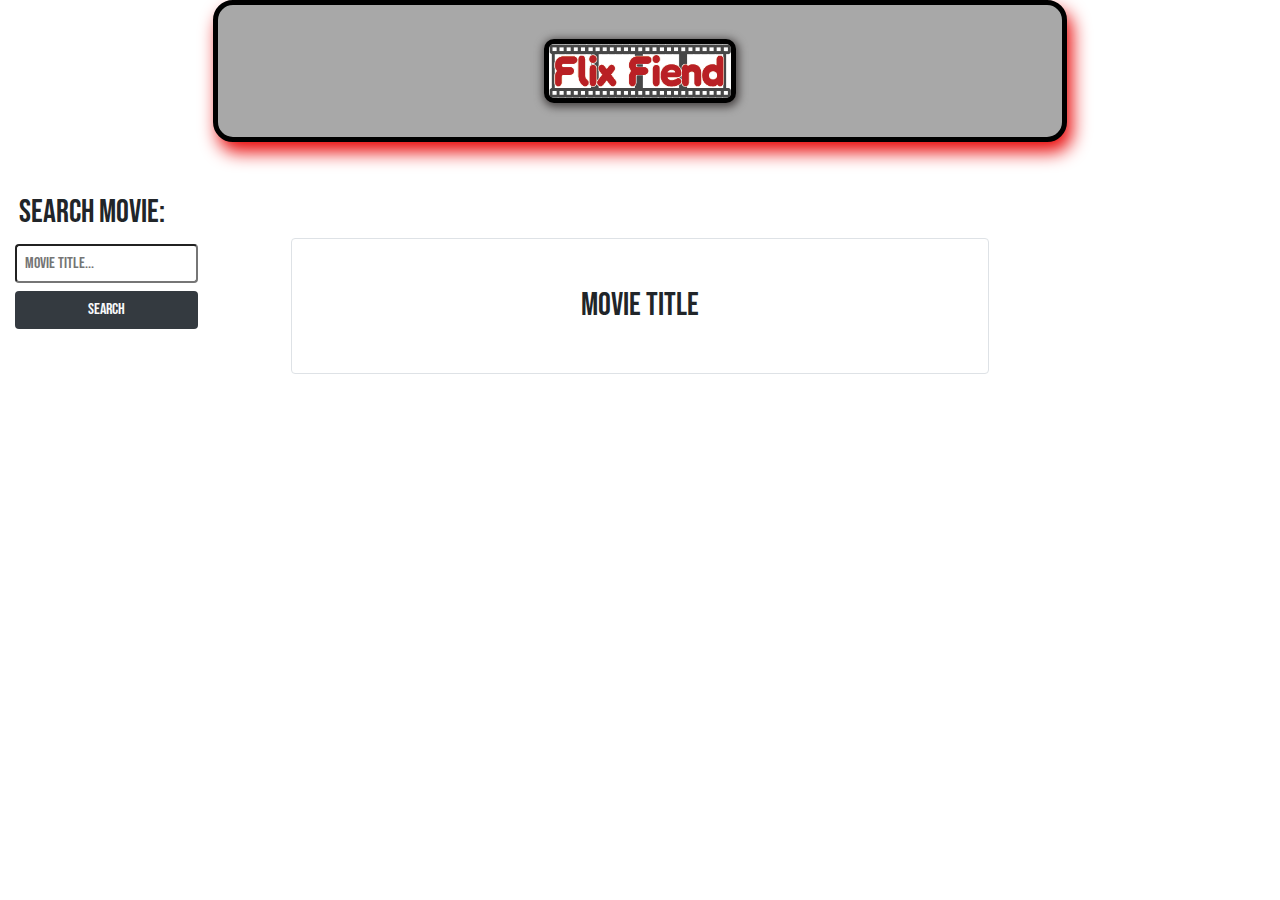
<file: homepage.html>
<!DOCTYPE html>
<html lang="en">
<head>
    <meta charset="UTF-8">
    <meta name="viewport" content="width=device-width, initial-scale=1.0">
    <link rel="stylesheet" href="https://cdn.jsdelivr.net/npm/bootstrap@4.3.1/dist/css/bootstrap.min.css" integrity="sha384-ggOyR0iXCbMQv3Xipma34MD+dH/1fQ784/j6cY/iJTQUOhcWr7x9JvoRxT2MZw1T" crossorigin="anonymous">
    
    <link rel="preconnect" href="https://fonts.googleapis.com">
    <link rel="preconnect" href="https://fonts.gstatic.com" crossorigin>
    <link href="https://fonts.googleapis.com/css2?family=Anton&family=Bebas+Neue&family=Bitter:ital,wght@0,100..900;1,100..900&family=Climate+Crisis&family=PT+Serif:ital,wght@0,400;0,700;1,400;1,700&family=Rubik+Burned&display=swap" rel="stylesheet">

    <link rel="stylesheet" href="./assets/css/reset.css"/>
    <link rel="stylesheet" href="./assets/css/style.css"/>
    <title>Flix Fiend</title>

</head>
<body>
  <header class="container-fluid col-md-8">
    <span class="container-fluid justify-content-center p-4"><img src="./assets/images/flix-fiend-logo1.png" alt="logo art "></span1>
  </header>

  <div class="container-fluid">
    <div class="row">
     <div class="col-lg-2">
      <div id="search-form" class="form">
        <h1 class="mt-5 h2 p-1 fw-bold">Search Movie:</h1>
          <form class="input-group d-flex flex-column">
            <input class="form-input p-2 rounded"
              type="text" id="search-input" placeholder="Movie title..."/>
            <div class="button-group mt-2">
              <button type="submit" class="search-button btn bg-dark text-light w-100" id="search-button" aria-label="submit search">Search</button>
            </div>
          </form>

    <!-- can add div later to make look more fancy since its kinda bland -->
          <ul class="p-3"   id="movieTitlesHere">
            <!-- make sure to append whatever the user searches into this un-ordered list -->

            <!-- example we search batman and list of batman movies appear hear when we append -->
        </ul>
        </div>
      </div>

      <div class="col-md-8 mt-5">
      <section class="movie container">
      <h2 class="p-5 m-5 fw-bold border rounded">Movie Title</h2>
        </div>
      </section>

  </div>
  </div>
    


  <div class="modal fade" id="reg-modal" tabindex="-1" aria-labelledby="modal-title" aria-hidden="true">
    <div class="modal-dialog modal-lg">
      <div class="modal-content">
        <div class="modal-header">
          <button type="button" class="btn-close" data-bs-dismiss="modal" aria-label="Close">x</button>
      </div>
      <div class="modal-body">
        <!-- the content for the movies will go inside here -->
        <p>blasdlasdkncad ash da djha djha d agh ghagd ahg jhg adva</p>

      </div>
        ...
      </div>
    </div>
  </div>


    <script src="https://cdn.jsdelivr.net/npm/bootstrap@5.3.2/dist/js/bootstrap.bundle.min.js" integrity="sha384-C6RzsynM9kWDrMNeT87bh95OGNyZPhcTNXj1NW7RuBCsyN/o0jlpcV8Qyq46cDfL" crossorigin="anonymous" ></script>

    <script src="https://code.jquery.com/jquery-3.7.1.min.js" integrity="sha256-/JqT3SQfawRcv/BIHPThkBvs0OEvtFFmqPF/lYI/Cxo=" crossorigin="anonymous"></script>

    <!-- link the javascript with the html so we can upload info to the website later okay -->
    <script src="assets/java/script.js"></script>
    
</body>
</html>
</file>
<file: assets/css/style.css>
body {
    scroll-behavior: smooth;
    font-family: Bebas Neue;
}

header{
    background-color: rgb(168, 168, 168);
    border: 5px solid black;
    border-radius: 20px;
    padding: 10px;
    box-shadow: 5px 10px 18px rgb(233, 7, 7);
}

h1, span {
    display: flex;
}

h2, h3 {
   font-size: 2rem;
   text-align: center;
}

span img {
    width: 25%;
    background-color: white;
    border-radius: 10px;
    border: 5px solid black;
    box-shadow: 1px 2px 8px 2px rgb(74, 70, 70);
}

.movie-poster {
    opacity: 0.15;
    width: 100%;
    height: 100%;
    position: absolute;
}

#search-button:hover, .info-btn:hover, #history-button:hover {
    /* scale up and glowing border affect for hero image and experience section tabs*/
    transform: scale(1.05);
    transition: .1s ease;
    box-shadow: inset -2px 3px 7px 1px rgb(243, 243, 243), 2px 4px 5px rgb(233, 7, 7);
}

.btn-secondary {
    display: flex;
    width: 100%;
    padding: 5px;
    margin-top: 5px;
    justify-content: space-around;
    border: 2px solid black;
} 

.poster-image {
    width: 50%;
    height: 50%;
}
.modal-content {
    text-align: center;
    font-size: 24px;
}

.container {
    text-align: center;
}

.btn-secondary:hover {
    transform: scale(1.05);
    transition: .1s ease;
    box-shadow: inset -2px 1px 5px 1px rgb(243, 243, 243), 1px 2px 5px rgb(233, 7, 7);
}

.history-list {
    margin-top: 8px;
    font-size: 25px;
}

 #actor-image {
    border: 5px solid black;
    border-radius: 10px;
   max-height: 50%;
   max-width: 30%;
}
</file>
